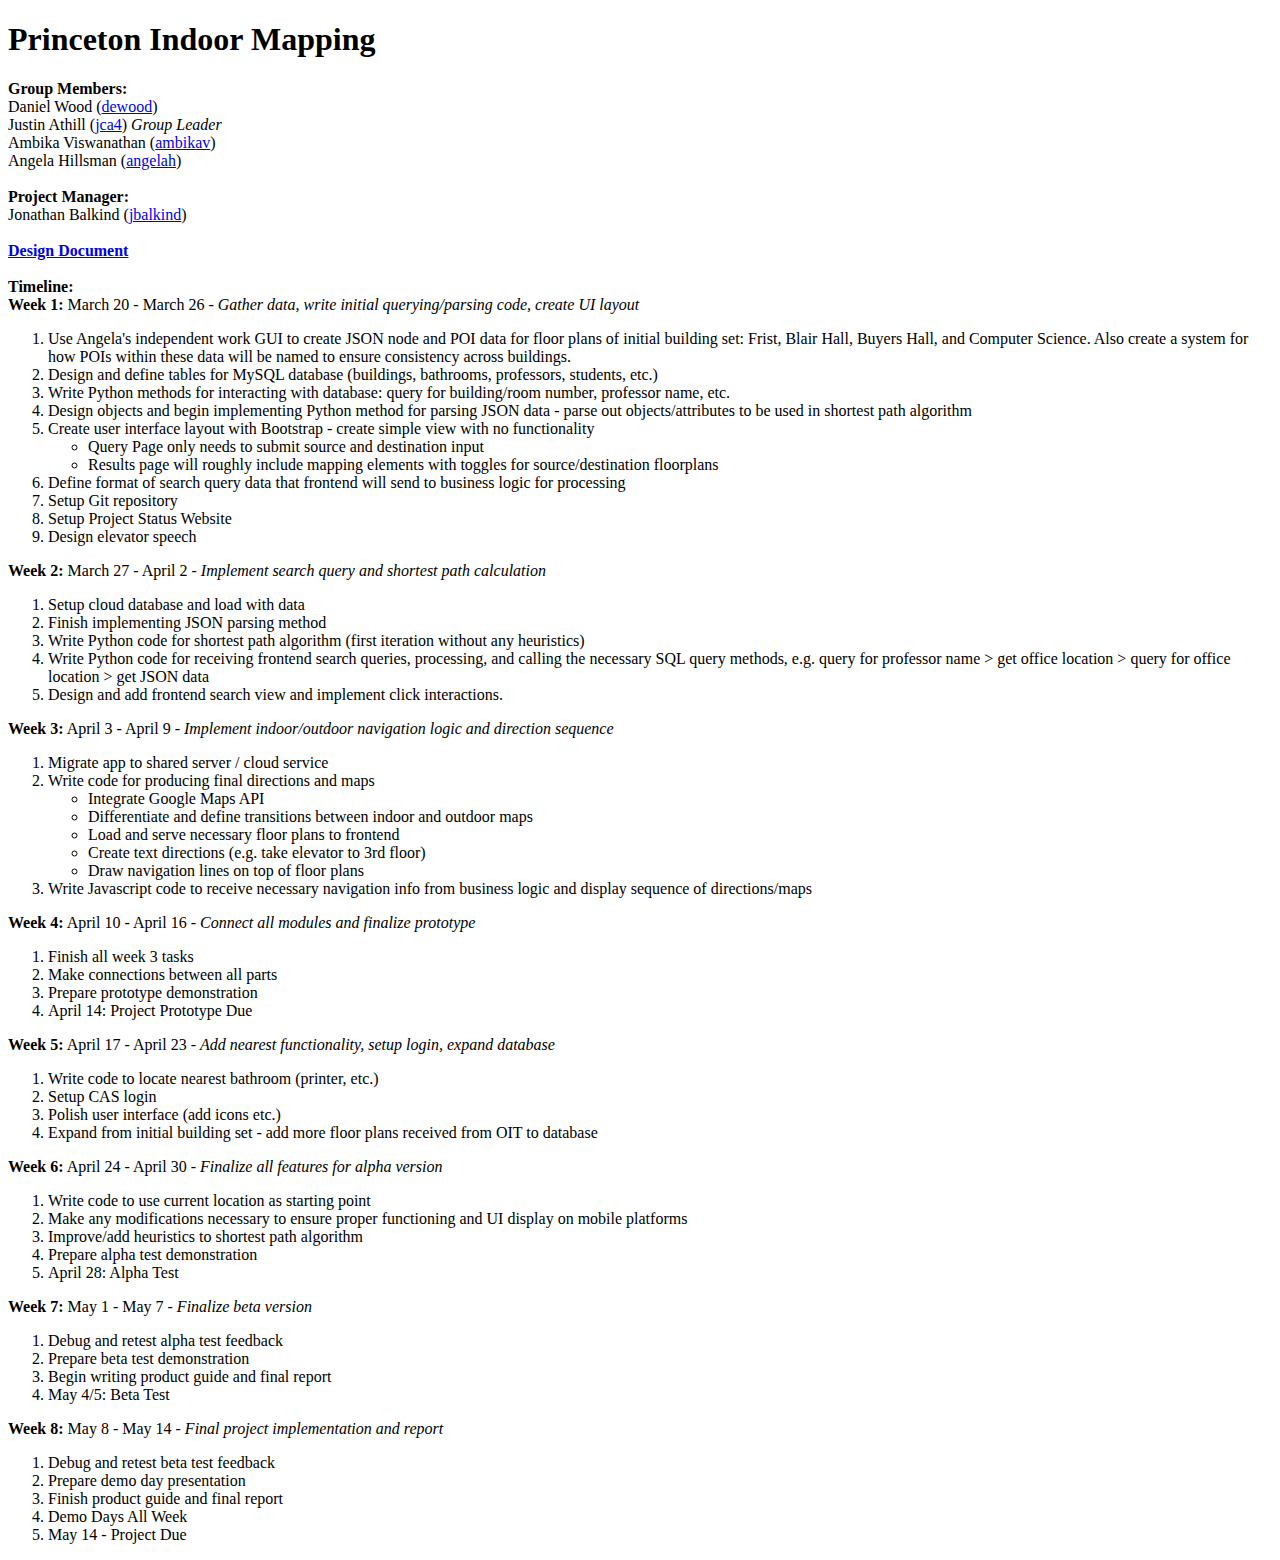
<file: index.html>
<!DOCTYPE html>
<html>
<body>

<h1>Princeton Indoor Mapping</h1>
<p>
<b>Group Members:</b>
<br>Daniel Wood (<a href="mailto:dewood@princeton.edu?" target="_top">dewood</a>) 
<br>Justin Athill (<a href="mailto:jca4@princeton.edu?" target="_top">jca4</a>) <i>Group Leader</i>
<br> Ambika Viswanathan (<a href="mailto:ambikav@princeton.edu?" target="_top">ambikav</a>) 
<br>Angela Hillsman (<a href="mailto:angelah@princeton.edu?" target="_top">angelah</a>) 
<br><br>
<b>Project Manager:</b>
<br>Jonathan Balkind (<a href="mailto:jbalkind@princeton.edu?" target="_top">jbalkind</a>)
<br><br>
<b><a href="https://docs.google.com/document/d/1vQUaBm37YvfEeVYqtu7PDy7JYRJYQ_OO4owUJOp-GAw/edit">Design Document</a></b>
<br><br>
<b>Timeline:</b>
<br><b>Week 1:</b> March 20 - March 26 - <i>Gather data, write initial querying/parsing code, create UI layout</i>
<ol>
	<li>Use Angela's independent work GUI to create JSON node and POI data for floor plans of initial building set: Frist, Blair Hall, Buyers Hall, and Computer Science. Also create a system for how POIs within these data will be named to ensure consistency across buildings. </li>
	<li>Design and define tables for MySQL database (buildings, bathrooms, professors, students, etc.)</li>
	<li>Write Python methods for interacting with database: query for building/room number, professor name, etc.</li>
	<li>Design objects and begin implementing Python method for parsing JSON data - parse out objects/attributes to be used in shortest path algorithm</li>
	<li>Create user interface layout with Bootstrap - create simple view with no functionality</li>
	<ul>
		<li>Query Page only needs to submit source and destination input</li>
		<li>Results page will roughly include mapping elements with toggles for source/destination floorplans</li>
	</ul>
	<li>Define format of search query data that frontend will send to business logic for processing</li>
	<li>Setup Git repository</li>
	<li>Setup Project Status Website</li>
	<li>Design elevator speech</li>
</ol>
<b>Week 2:</b> March 27 - April 2 - <i>Implement search query and shortest path calculation
</i>
<ol>
	<li>Setup cloud database and load with data</li>
	<li>Finish implementing JSON parsing method</li>
	<li>Write Python code for shortest path algorithm (first iteration without any heuristics)</li>
	<li>Write Python code for receiving frontend search queries, processing, and calling the necessary SQL query methods, e.g. query for professor name > get office location > query for office location > get JSON data</li>
	<li>Design and add frontend search view and implement click interactions.</li>
</ol>
<b>Week 3:</b> April 3 - April 9 - <i>Implement indoor/outdoor navigation logic and direction sequence</i>
<ol>
	<li>Migrate app to shared server / cloud service</li>
	<li>Write code for producing final directions and maps</li>
	<ul>
		<li>Integrate Google Maps API</li>
		<li>Differentiate and define transitions between indoor and outdoor maps</li>
		<li>Load and serve necessary floor plans to frontend</li>
		<li>Create text directions (e.g. take elevator to 3rd floor)</li>
		<li>Draw navigation lines on top of floor plans</li>
	</ul>
	<li>Write Javascript code to receive necessary navigation info from business logic and display sequence of directions/maps</li>
</ol>
<b>Week 4:</b> April 10 - April 16 - <i>Connect all modules and finalize prototype</i>
<ol>
	<li>Finish all week 3 tasks</li>
	<li>Make connections between all parts</li>
	<li>Prepare prototype demonstration</li>
	<li>April 14: Project Prototype Due</li>
</ol>
<b>Week 5:</b> April 17 - April 23 - <i>Add nearest functionality, setup login, expand database</i>
<ol>
	<li>Write code to locate nearest bathroom (printer, etc.)</li>
	<li>Setup CAS login</li>
	<li>Polish user interface (add icons etc.)</li>
	<li>Expand from initial building set - add more floor plans received from OIT to database</li>
</ol>
<b>Week 6:</b> April 24 - April 30 - <i>Finalize all features for alpha version</i>
<ol>
	<li>Write code to use current location as starting point</li>
	<li>Make any modifications necessary to ensure proper functioning and UI display on mobile platforms</li>
	<li>Improve/add heuristics to shortest path algorithm</li>
	<li>Prepare alpha test demonstration</li>
	<li>April 28: Alpha Test</li>
</ol>
<b>Week 7:</b> May 1 - May 7 - <i>Finalize beta version</i>
<ol>
	<li>Debug and retest alpha test feedback</li>
	<li>Prepare beta test demonstration</li>
	<li>Begin writing product guide and final report</li>
	<li>May 4/5: Beta Test</li>
</ol>
<b>Week 8:</b> May 8 - May 14 - <i>Final project implementation and report</i>
<ol>
	<li>Debug and retest beta test feedback</li>
	<li>Prepare demo day presentation</li>
	<li>Finish product guide and final report</li>
	<li>Demo Days All Week</li>
	<li>May 14 - Project Due</li>
</ol>
</p>
</body>
</html>
</file>
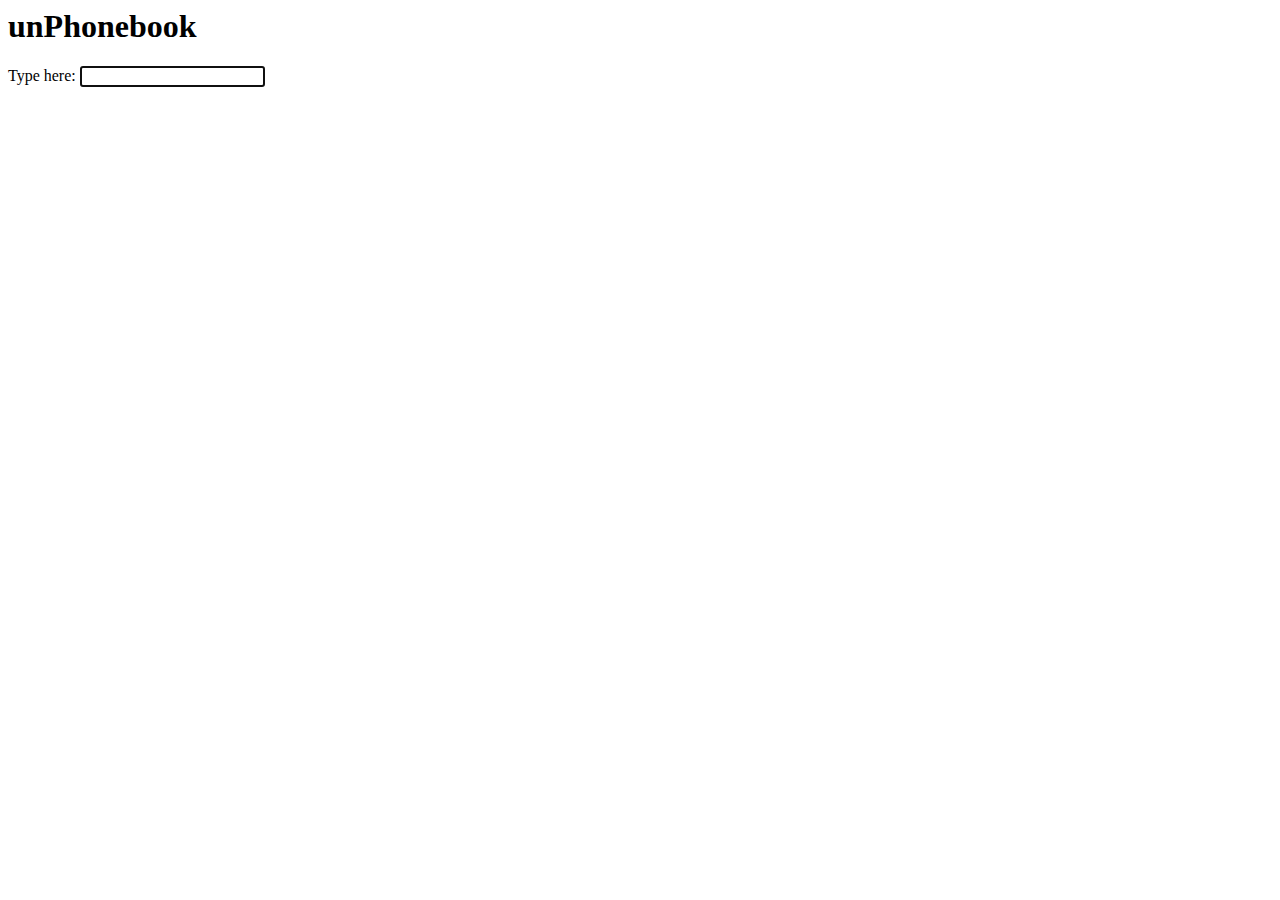
<file: searchPage/headexample.html>
<HTML>
    <style type="text/css">
    pre {
         font-weight: bold; background-color: #ffffcc;
    }
    </style>
  <head>

<script>
var req;
function loadXMLDoc(url) {
   window.status = "getting " + url
   req = new XMLHttpRequest();
   if (req) {
      req.onreadystatechange = function() {
         window.status = req.statusText;
         if (req.readyState == 4) {  // completed request
            if (req.status == 200)
               show(req.responseText);
         }
      };
      req.open("GET", url);
      req.send(null);
   }
} 
function geturl(s) {
   if (s.length > 1) {
      show(s);
      show(s);
      show(s);
   }
}
function show(s) {   // show whatever came back
   var e = document.getElementById("place")
   e.innerHTML = s   //window.scrollTo(0, 1000)
}

function phonef(){document.phone.pat.focus();}

</script>
</head>

<BODY onload='phonef();'>

<h1> unPhonebook</h1>

<form name=phone>
Type here: <input type="text" id="pat"
     onkeyup='geturl(pat.value);' >
</form>

<pre id="place"></pre>

</BODY>
</HTML>
</file>
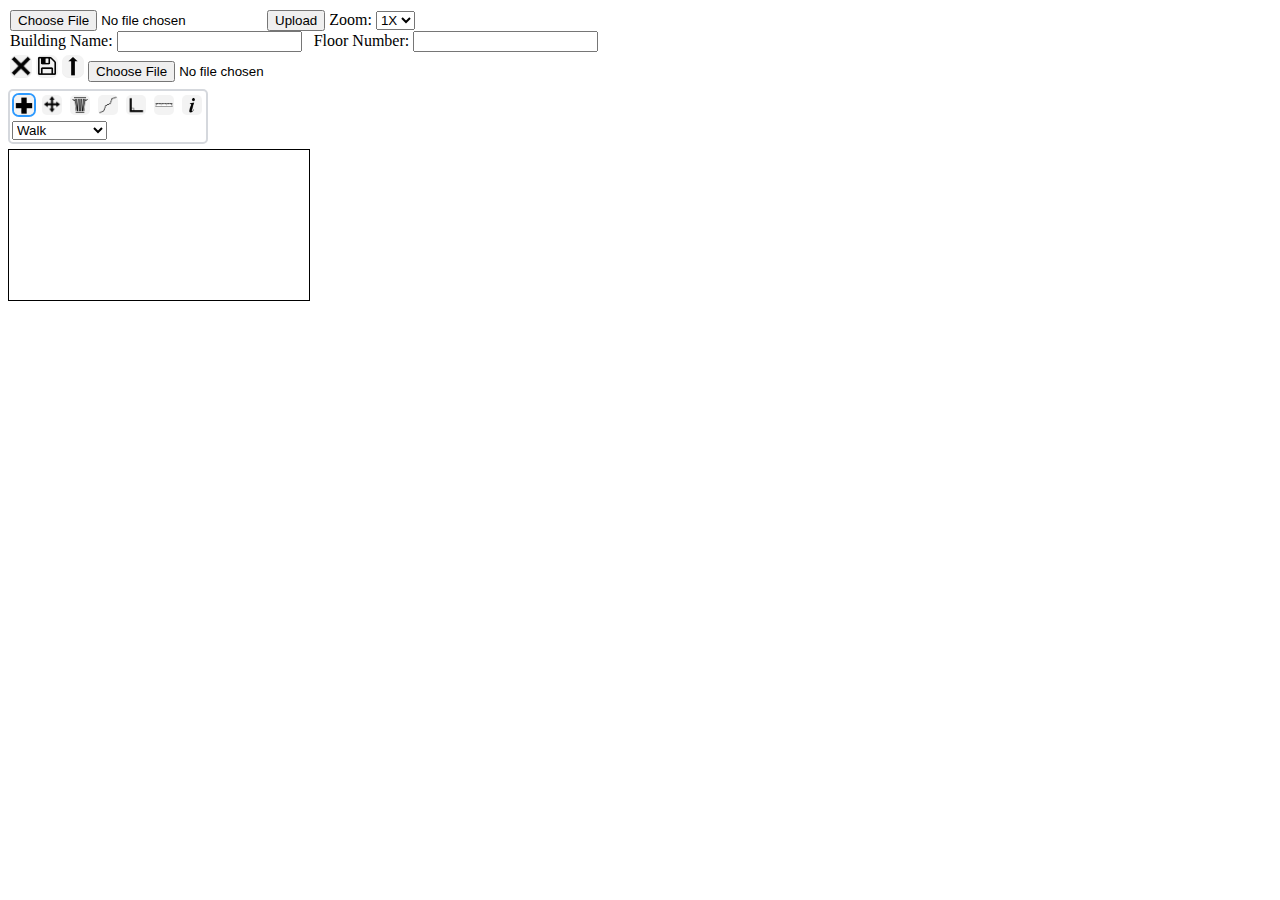
<file: data_collection/GUI/gui.html>
<!DOCTYPE HTML>
<html>
    <head>
        <meta charset="utf-8">
        <link type="text/css" rel="stylesheet" href="gui.css"/>
        <title>Graph</title>
    </head>
    <body>
      <div id='uploadBox' height = '100'>
        <input type="file" id='file' class='' accept= 'image/*'>
        <input type="button" value="Upload" id="upload"/>
        <span id = 'zoomName'>Zoom: </span>
        <select id = "zoom">
          <option value = '1.0'> 1X </option>
          <option value = '2.0'> 2X </option>
          <option value = '3.0'> 3X </option>
          <option value = '4.0'> 4X </option>
          <option value = '5.0'> 5X </option>
        </select>

        <form id= "radius" class = 'nodisplay'> <span>Radius:</span> 
          <input type = 'text' name ='radius' id='radiustext'>
        </form>
        <form><span>Building Name:</span> 
          <input type = 'text' name ='buildingName' id='buildingName'>
        <span>&nbsp;&nbsp;Floor Number:</span> 
          <input type = 'text' name ='floorNumber' id='floorNumber'>
        </form>
      </div>

      <div id='loadTextBox' height = '100'>
        <button type='button' id='clear' class='textbutton'> <img src='icons/clear.png' alt='Clear' title='Clear All' class='icon'></button> 
        <button type="button" id='save' class='textbutton'> <img src='icons/save.png' alt='Save' title='Save' class='icon'></button>
        <button type="button" id='load' class='textbutton'> <img src='icons/upload.png' alt='Load' title='Load' class='icon'></button>
        <input type="file" id='jsonText' class='' accept= 'text/*'>
        <label id='alertDiv' class = 'nodisplay'></label>
      </div>

      <div id="editBox">
        <label><form id="tool"><!-- <span>Editing tools:</span> -->
          <label class='toollabel'>
            <input type='radio' class='tool' name='tool' id='add' value='add' checked='checked'>
            <img src='icons/add.png' alt='Add' title='Add' class='icon'>
          </label>
          <label class='toollabel'>
            <input type='radio' class='tool' name='tool' id='move' value='move'>
            <img src='icons/move.png' alt='Move' title='Move' class='icon'>
          </label>
          <label class='toollabel'>
            <input type='radio' class='tool' name='tool' id='delete' value='delete'>
            <img src='icons/delete.png' alt='Delete' title='Delete' class='icon'>
          </label>
          <label class='toollabel'>
            <input type='radio' class='tool' name='tool' id='straighten' value='straighten'>
            <img src='icons/straighten.png' alt='Straighten' title='Straighten' class='icon'>
          </label>
          <label class='toollabel'>
            <input type='radio' class='tool' name='tool' id='rightangle' value='rightangle'>
            <img src='icons/rightangle.png' alt='Right Angle' title='Right Angle' class='icon'>
          </label>
          <label class='toollabel'>
            <input type='radio' class='tool' name='tool' id='scale' value='scale'>
            <img src='icons/scale.png' alt='Scale' title='Scale' class='icon'>
          </label>
          <label class='toollabel'>
            <input type='radio' class='tool' name='tool' id='info' value='info'>
            <img src='icons/info.png' alt='Node Info' title='Node Info' class='icon'>
          </label>
        </form></label>
        <!-- <button type="button" id="undo" class="undoredo textbutton" onclick='undo()'> 
          <img src='icons/undo.png' alt='Undo' title='Undo' class='icon'></button>
        <button type="button" id='redo' class="undoredo textbutton" onclick='redo()'> 
          <img src='icons/redo.png' alt='Redo' title='Redo' class='icon'></button> -->
      <div id = "editAttributes">
        <select id='nodeType' class='nodisplay'>
          <option value="walk">Walk</option>
          <option value="room">Room</option>
          <option value="bathroom">Bathroom</option>
          <option value="stairs">Stairs</option>
          <option value="elevator">Elevator</option>
          <option value="entry">Entry</option>
          <option value="accessibility">Accessibility</option>
        </select> 

        <form id="stairinfo" name="stairinfo" class="addStairs addElevator nodisplay">
          Set: <input type='text' name='stairset' id='stairset' size='10'>
        </form>

        <form id="stairconnectionForm" class="addStairs nodisplay tabbed">
          Floor Down: <input type='text' id = 'stairsdown' name="dirnodes" size = '3' value=''>  
          Up: <input type='text' id = 'stairsup' name="dirnodes" size = '3' value=''>
        </form>
          
        <form id= "roomNumberForm" class="addRoom addBathroom nodisplay"> 
          Room Number: <input id="roomNumber" type = 'text' name ='numtextbox'>
        </form>  

        <form id="bathroom"  class="addBathroom nodisplay tabbed">
          <input type='radio' name='gender' id='F' value='F' checked='checked'>Female
          <input type='radio' name='gender' id='M' value='M'>Male    
          <input type='radio' name='gender' id='U' value='X'> Unisex
        </form>

        <form name = "connected" class='addEntry nodisplay'>
          <input type="radio" name='entry' id = "inside" value="I" checked='checked'> Inside 
          <input type="radio" name='entry' id = "outside" value="O"> Outside 
          <input type="radio" name='entry' id = "otherBuilding" value="B"> Other Building
        </form>

        <form id= "entryway" class="nodisplay tabbed">
          Entryway Name: <input type = 'text' name ='entryway' id= "entrywayNo">
          Latitude: <input type = 'text' name ='lat' id= "lat">
          Longitude: <input type = 'text' name ='long' id= "long">
        </form>  

        <form name = "insideConnection" id = "insideEntryway" class="nodisplay tabbed">
          Name: <input type="text" id = "connBuilding" value="" size = 15>
          Floor: <input type="text" id = "connFloor" value="" size = 3>
          Id: <input type="text" id = "connId" value="" size = 5>
        </form>

        <!-- right angle components -->
        <label id = "rightangleBaseLine" class="nodisplay">Please select base line</label>
        <label id = "rightangleSnapLine" class="nodisplay">Please select correction line</label>

        <!-- scale components -->
        <form id= "scale" class = 'scale nodisplay'>
          Pixels:<input type='text' id = 'pixels' name='pixels' value=''>
          Distance: <input type='text' id = 'scaleDist' name='scaleDist' value=''/>
        </form> 

        <label><select class = 'scale nodisplay' id="units">
            <option value="meters">m</option>
            <option value="centimeters">cm</option>
            <option value="yards">yd</option>
            <option value="feet">ft</option>
        </select></label>
      </div></div>
  
<div id="infobox" name = "info" class = 'nodisplay' style= "z-index: 10">
        Node ID: <input type="text" value="" id="infoid" name="populateme" /><br>
        X-Coord: <input type="text" value="" id="infox" name="populateme" /><br>
        Y-Coord: <input type="text" value="" id="infoy" name="populateme" /><br>
        Type: <input type="text" value="" id="infotype" name="populateme"/><br>
        <input type="text" value="" id="infoall" name="populateme"/><br>
        <span class='infobox' id='infoentry'>Entry: <input type="text" value="" id="popentry" /><br>
        <span class='infobox' id='infoentry2'>Connected to building: </span> 
        <input type="checkbox" value="I" id="popin" name="populateme"/> 
        <span class='infobox' id='infoentry3'>or outside: </span><input type="checkbox" value="O" id="popout" name="populateme" /><br>
        <span class='infobox' id='infoentry4'>Building: </span><input type="text" value="" id="popob" name="populateme" /> <span class='infobox' id='no1.4' >Floor: </span> <input type="text" value="" id="popof" name="populateme" size =3></span><br>
        
        <span class="infobox" id='inforoom'>Room: <input type="text" value="" id="poproom" name="populateme"/><br></span> 
        <span class="infobox" id='infogender'>Gender: <input type='radio' id = 'popfemale' name='genderpop' value='F'><span class='ForM' id='no4'>Female</span><input type='radio' id = 'popmale' name='genderpop' value='M' onclick = "updateGender(findme.value)" ><span class='ForM' id='no5'>Male</span><input type='radio' id = 'popunisex' name='genderpop' value='X' ><span class='ForM' id='no5.5'>Unisex</span></span> <br>
        <span class = "infobox" id='infostair'>Stair/Elevator Set<input type="text" value="" id="popset" name="populateme" />
        <span class = "infobox" id='no7'>Floors</span> <input type="text" value="" id="popfloors" name="populateme"/><br>
        <span class="infobox" id='no8'>Connecting Floors: </span> <span class='Forup' id='no10'>Down</span><input type='text' id = 'down' name='down' size = '3'value='' ><span class='Forup' id='no9'>Up</span><input type='text' id = 'up' name='up' value='' size = '3'></span>
  </div>


      <div id="canvasDiv"> <!-- is this necessary? The drop stuff -->
        <canvas id="canvasPerm"></canvas>
        <canvas id="canvas" ></canvas>
        <canvas id="backgroundCanvas" ></canvas>
        <script src="gui.js"></script>
      </div>
    </body>
</html>



<!-- 
Changes made to names:
before = after
container = canvasDiv
imageView/canvaso = canvas (permanent part of canvas)
canvas = canvasTemp (temporary part of canvas)
dtool = tool
graph_info = graphJSON
-->
</file>
<file: data_collection/GUI/gui.css>
#canvasDiv { 
	position: relative; 
	top: 60px;
}

#canvasPerm, #canvas { 
	position: absolute; 
	border: 1px solid #000; 
	top: 1px; 
	left: 1px; 
	width: 563;
	height: 272; 
	position: absolute; 
	left: 0; 
	top: 0;
}

#uploadBox {
	height: 100;
	display: inline-block;
}

.nodisplay {
	display: none;
}

#undoredo, #tool, #nodeType {
	display: inline-block;
}

/* Format the icons. */
.toollabel > input {
	visibility: hidden;
	position: absolute;
}

.toollabel > input + img {
	cursor: pointer;
	border: 2px solid transparent;
	border-radius: 7px;
}

.toollabel > input:checked + img {
	border:2px solid #2E9AFE;
}

/* Formal other icons. */
/* Format the icons. */

.textbutton {
	cursor: pointer;
	border: 2px solid transparent;
	border-radius: 7px;
	width:  22px;
    height: 22px;
}

.textbutton > img {
	width:  22px;
    height: 22px;
    position: relative;
    right: 8px;
    bottom: 4px;
	border-radius: 7px;
}

.undoredo {
	position: relative;
	width:  20px;
    height: 20px;
    top: 1px;
}
.undoredo > img {
	width:  20px;
    height: 20px;
}

/* Format the info tool. */
.info {
	border: 2px solid transparent;
}

.icon {
	width:  20px;
    height: 20px;
}

/* Scale tool */
#pixels, #scaleDist {
	width: 50px;
}

.tabbed {
	text-indent: 25px;
}

#editBox {
	position: fixed;
	padding: 2px;
	border: 2px solid #d5d8dd;
	border-radius: 5px;
	z-index: 10;
	background-color: white;
}

#uploadBox, #loadTextBox {
	padding: 2px;
}

#jsonText {
	opacity: 10;
	position: relative;
	bottom: 5px;
}

#infobox {
	padding: 2px;
	height: 98px;
	width: 405px;
	background-color: white;
	border: 2px solid #d5d8dd;
	border-radius: 5px;
	position: fixed;
	margin-top:0px;
	margin-left: 500px;
	font-size: 14px;
}


.infobox {
	display: none;
}

#infoall {
	width: 400px;
}

#entrywayNo, #lat, #long {
	width: 70px;
}

#alertDiv {
	color: red;
}
/*
#load {
	position: absolute;
}
*/
</file>
